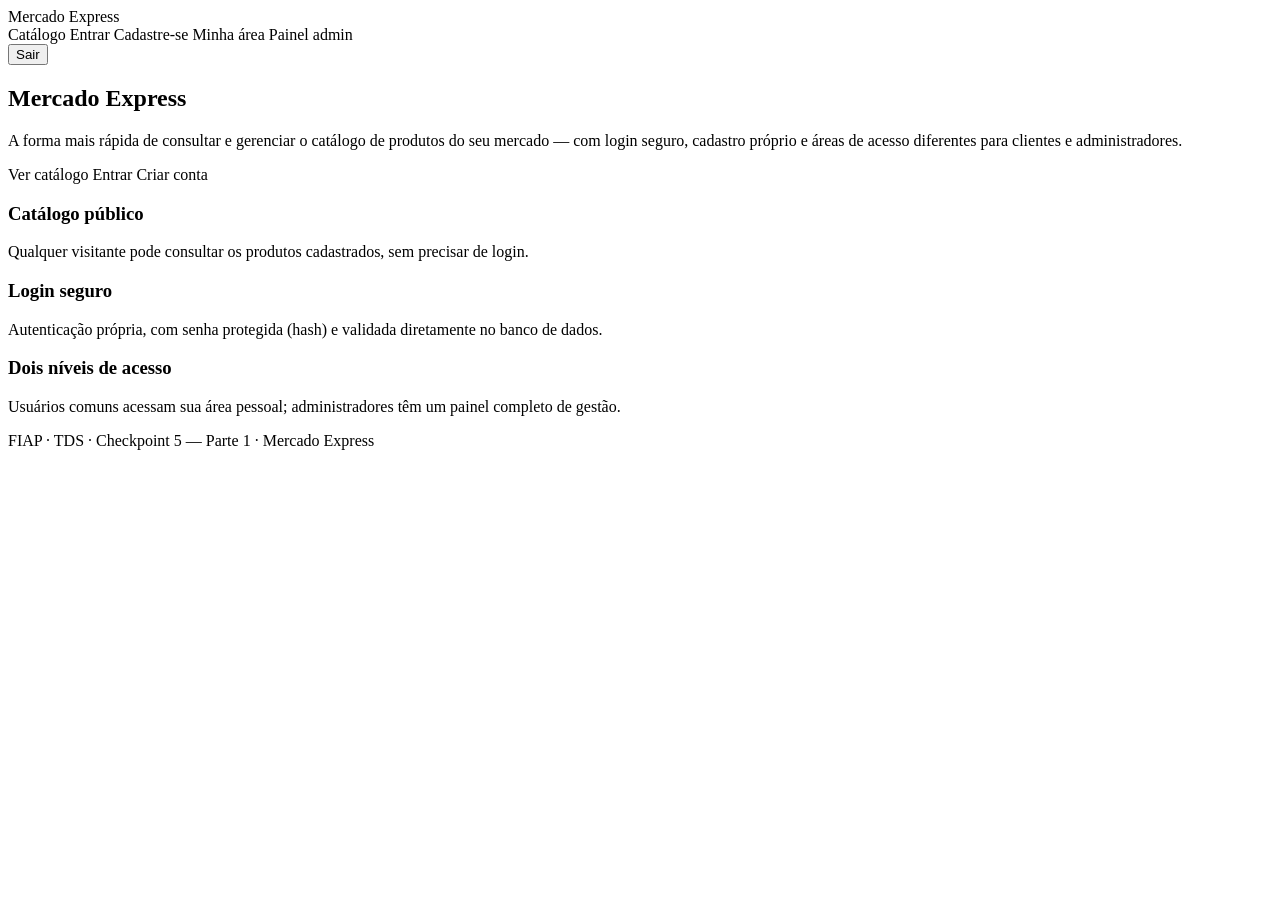
<file: mercado-express-security/target/classes/templates/index.html>
<!DOCTYPE html>
<html lang="pt-br" xmlns:th="http://www.thymeleaf.org" xmlns:sec="http://www.thymeleaf.org/extras/spring-security">
<head>
    <meta charset="UTF-8">
    <title>Mercado Express</title>
    <link rel="stylesheet" th:href="@{/css/style.css}">
</head>
<body>

<header class="topbar">
    <a class="brand" th:href="@{/}">Mercado Express</a>
    <nav>
        <a th:href="@{/mercado}">Catálogo</a>
        <a sec:authorize="!isAuthenticated()" th:href="@{/login}">Entrar</a>
        <a sec:authorize="!isAuthenticated()" th:href="@{/cadastro}">Cadastre-se</a>
        <a sec:authorize="isAuthenticated() and !hasRole('ADMIN')" th:href="@{/area}">Minha área</a>
        <a sec:authorize="hasRole('ADMIN')" th:href="@{/admin}">Painel admin</a>
        <form class="logout-form" th:action="@{/logout}" method="post">
            <button type="submit" class="logout-link">Sair</button>
        </form>
    </nav>
</header>

<section class="hero">
    <h1>Mercado Express</h1>
    <p>
        A forma mais rápida de consultar e gerenciar o catálogo de produtos do
        seu mercado — com login seguro, cadastro próprio e áreas de acesso
        diferentes para clientes e administradores.
    </p>
    <div class="hero-actions">
        <a class="btn btn-primary" th:href="@{/mercado}">Ver catálogo</a>
        <a sec:authorize="!isAuthenticated()" class="btn btn-outline" th:href="@{/login}">Entrar</a>
        <a sec:authorize="!isAuthenticated()" class="btn btn-outline" th:href="@{/cadastro}">Criar conta</a>
    </div>
</section>

<div class="container">
    <div class="features">
        <div class="feature-card">
            <h3>Catálogo público</h3>
            <p>Qualquer visitante pode consultar os produtos cadastrados, sem precisar de login.</p>
        </div>
        <div class="feature-card">
            <h3>Login seguro</h3>
            <p>Autenticação própria, com senha protegida (hash) e validada diretamente no banco de dados.</p>
        </div>
        <div class="feature-card">
            <h3>Dois níveis de acesso</h3>
            <p>Usuários comuns acessam sua área pessoal; administradores têm um painel completo de gestão.</p>
        </div>
    </div>
</div>

<footer class="site-footer">
    FIAP · TDS · Checkpoint 5 — Parte 1 · Mercado Express
</footer>

</body>
</html>
</file>
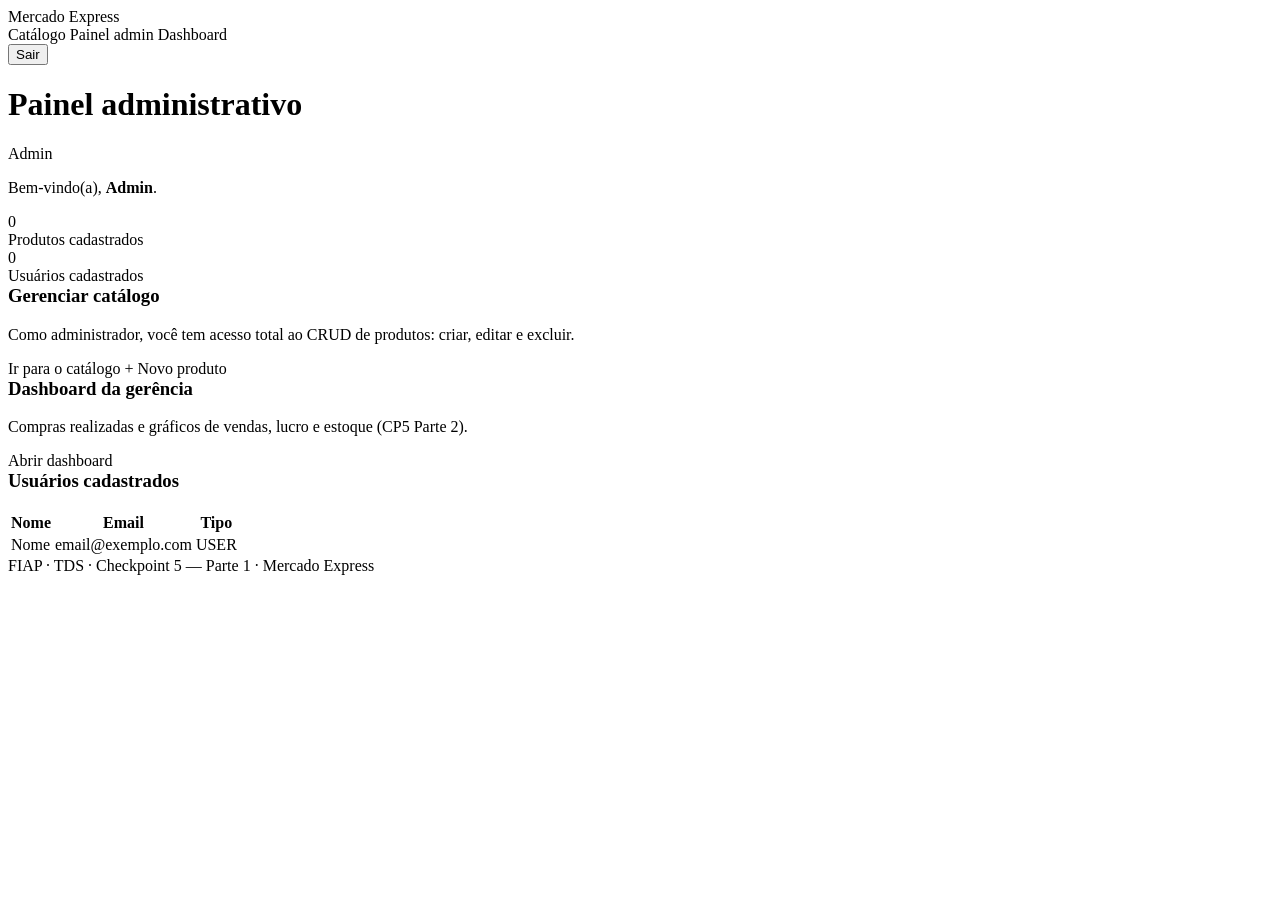
<file: mercado-express-security/target/classes/templates/admin.html>
<!DOCTYPE html>
<html lang="pt-br" xmlns:th="http://www.thymeleaf.org">
<head>
    <meta charset="UTF-8">
    <title>Painel administrativo — Mercado Express</title>
    <link rel="stylesheet" th:href="@{/css/style.css}">
</head>
<body>

<header class="topbar">
    <a class="brand" th:href="@{/}">Mercado Express</a>
    <nav>
        <a th:href="@{/mercado}">Catálogo</a>
        <a th:href="@{/admin}">Painel admin</a>
        <a th:href="@{/admin/dashboard}">Dashboard</a>
        <form class="logout-form" th:action="@{/logout}" method="post">
            <button type="submit" class="logout-link">Sair</button>
        </form>
    </nav>
</header>

<div class="container">
    <div class="page-title">
        <h1>Painel administrativo</h1>
        <span class="role-badge role-admin">Admin</span>
    </div>

    <!-- Esta é a tela de ACESSO RESTRITO (exclusiva para ROLE_ADMIN) para a
         qual um administrador é redirecionado automaticamente após o login
         (RoleBasedAuthSuccessHandler) - diferente da tela de um usuário
         comum (area.html). -->

    <p th:if="${admin != null}">
        Bem-vindo(a), <strong th:text="${admin.nome}">Admin</strong>.
    </p>

    <div class="stats-grid">
        <div class="stat-card">
            <div class="stat-value" th:text="${totalProdutos}">0</div>
            <div class="stat-label">Produtos cadastrados</div>
        </div>
        <div class="stat-card">
            <div class="stat-value" th:text="${totalUsuarios}">0</div>
            <div class="stat-label">Usuários cadastrados</div>
        </div>
    </div>

    <div class="card">
        <h3 style="margin-top:0;">Gerenciar catálogo</h3>
        <p>Como administrador, você tem acesso total ao CRUD de produtos: criar, editar e excluir.</p>
        <a class="btn btn-secondary" th:href="@{/mercado}">Ir para o catálogo</a>
        <a class="btn btn-primary" th:href="@{/mercado/novo}">+ Novo produto</a>
    </div>

    <div class="card">
        <h3 style="margin-top:0;">Dashboard da gerência</h3>
        <p>Compras realizadas e gráficos de vendas, lucro e estoque (CP5 Parte 2).</p>
        <a class="btn btn-primary" th:href="@{/admin/dashboard}">Abrir dashboard</a>
    </div>

    <div class="card">
        <h3 style="margin-top:0;">Usuários cadastrados</h3>
        <table>
            <thead>
            <tr>
                <th>Nome</th>
                <th>Email</th>
                <th>Tipo</th>
            </tr>
            </thead>
            <tbody>
            <tr th:each="u : ${usuarios}">
                <td th:text="${u.nome}">Nome</td>
                <td th:text="${u.email}">email@exemplo.com</td>
                <td>
                    <span class="role-badge"
                          th:classappend="${u.role == 'ADMIN'} ? 'role-admin' : 'role-user'"
                          th:text="${u.role}">USER</span>
                </td>
            </tr>
            </tbody>
        </table>
    </div>
</div>

<footer class="site-footer">
    FIAP · TDS · Checkpoint 5 — Parte 1 · Mercado Express
</footer>

</body>
</html>
</file>
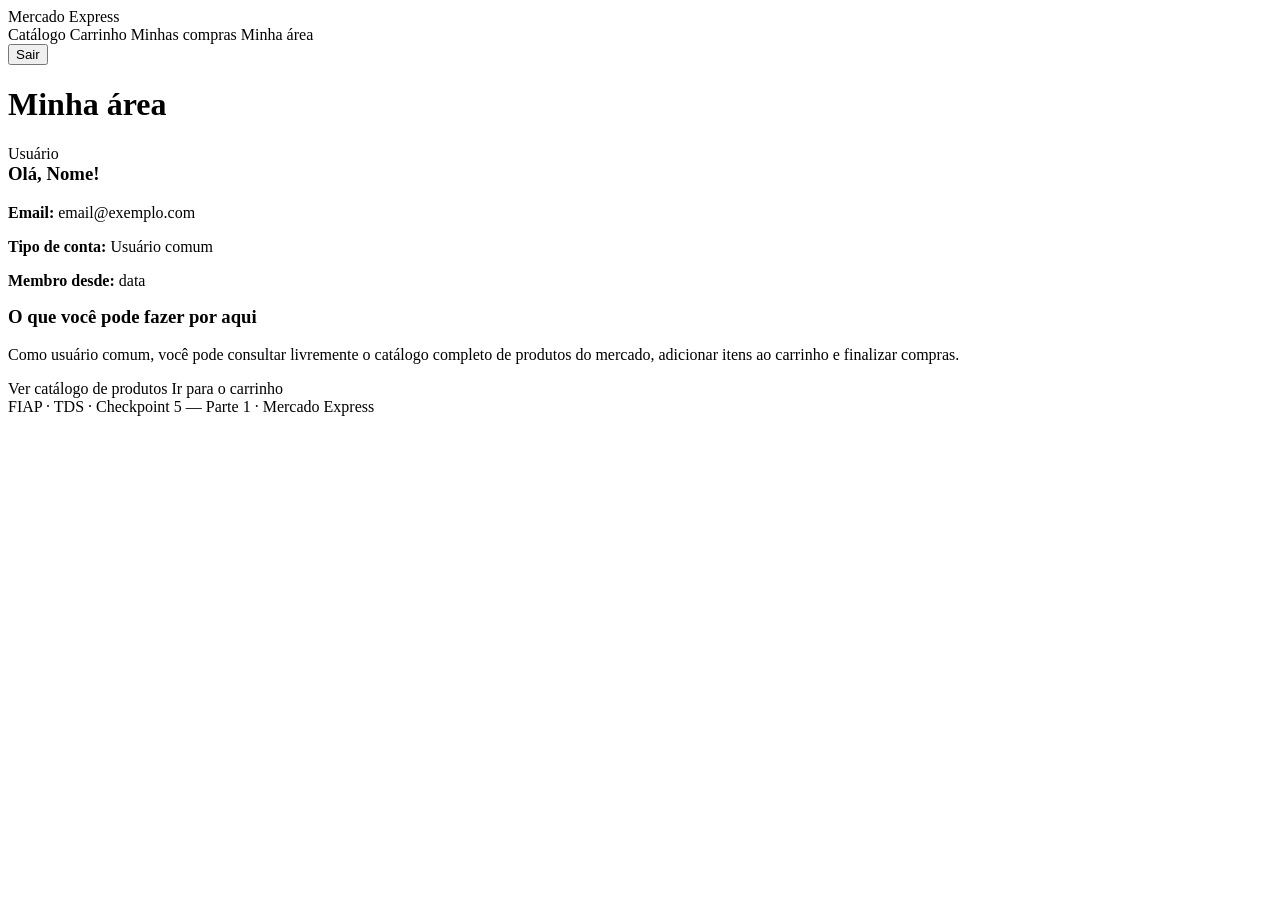
<file: mercado-express-security/target/classes/templates/area.html>
<!DOCTYPE html>
<html lang="pt-br" xmlns:th="http://www.thymeleaf.org" xmlns:sec="http://www.thymeleaf.org/extras/spring-security">
<head>
    <meta charset="UTF-8">
    <title>Minha área — Mercado Express</title>
    <link rel="stylesheet" th:href="@{/css/style.css}">
</head>
<body>

<header class="topbar">
    <a class="brand" th:href="@{/}">Mercado Express</a>
    <nav>
        <a th:href="@{/mercado}">Catálogo</a>
        <a th:href="@{/carrinho}">Carrinho</a>
        <a th:href="@{/minhas-compras}">Minhas compras</a>
        <a th:href="@{/area}">Minha área</a>
        <form class="logout-form" th:action="@{/logout}" method="post">
            <button type="submit" class="logout-link">Sair</button>
        </form>
    </nav>
</header>

<div class="container">
    <div class="page-title">
        <h1>Minha área</h1>
        <span class="role-badge role-user">Usuário</span>
    </div>

    <!-- Esta é a tela de ACESSO RESTRITO para a qual um usuário comum
         (ROLE_USER) é redirecionado automaticamente após o login, conforme
         definido em RoleBasedAuthSuccessHandler. -->

    <div class="card" th:if="${usuario != null}">
        <h3 style="margin-top:0;">Olá, <span th:text="${usuario.nome}">Nome</span>!</h3>
        <p><strong>Email:</strong> <span th:text="${usuario.email}">email@exemplo.com</span></p>
        <p><strong>Tipo de conta:</strong> Usuário comum</p>
        <p th:if="${usuario.dataCadastro != null}">
            <strong>Membro desde:</strong>
            <span th:text="${#temporals.format(usuario.dataCadastro, 'dd/MM/yyyy HH:mm')}">data</span>
        </p>
    </div>

    <div class="card">
        <h3 style="margin-top:0;">O que você pode fazer por aqui</h3>
        <p>Como usuário comum, você pode consultar livremente o catálogo completo de produtos do mercado, adicionar itens ao carrinho e finalizar compras.</p>
        <a class="btn btn-secondary" th:href="@{/mercado}">Ver catálogo de produtos</a>
        <a class="btn btn-primary" th:href="@{/carrinho}">Ir para o carrinho</a>
    </div>
</div>

<footer class="site-footer">
    FIAP · TDS · Checkpoint 5 — Parte 1 · Mercado Express
</footer>

</body>
</html>
</file>
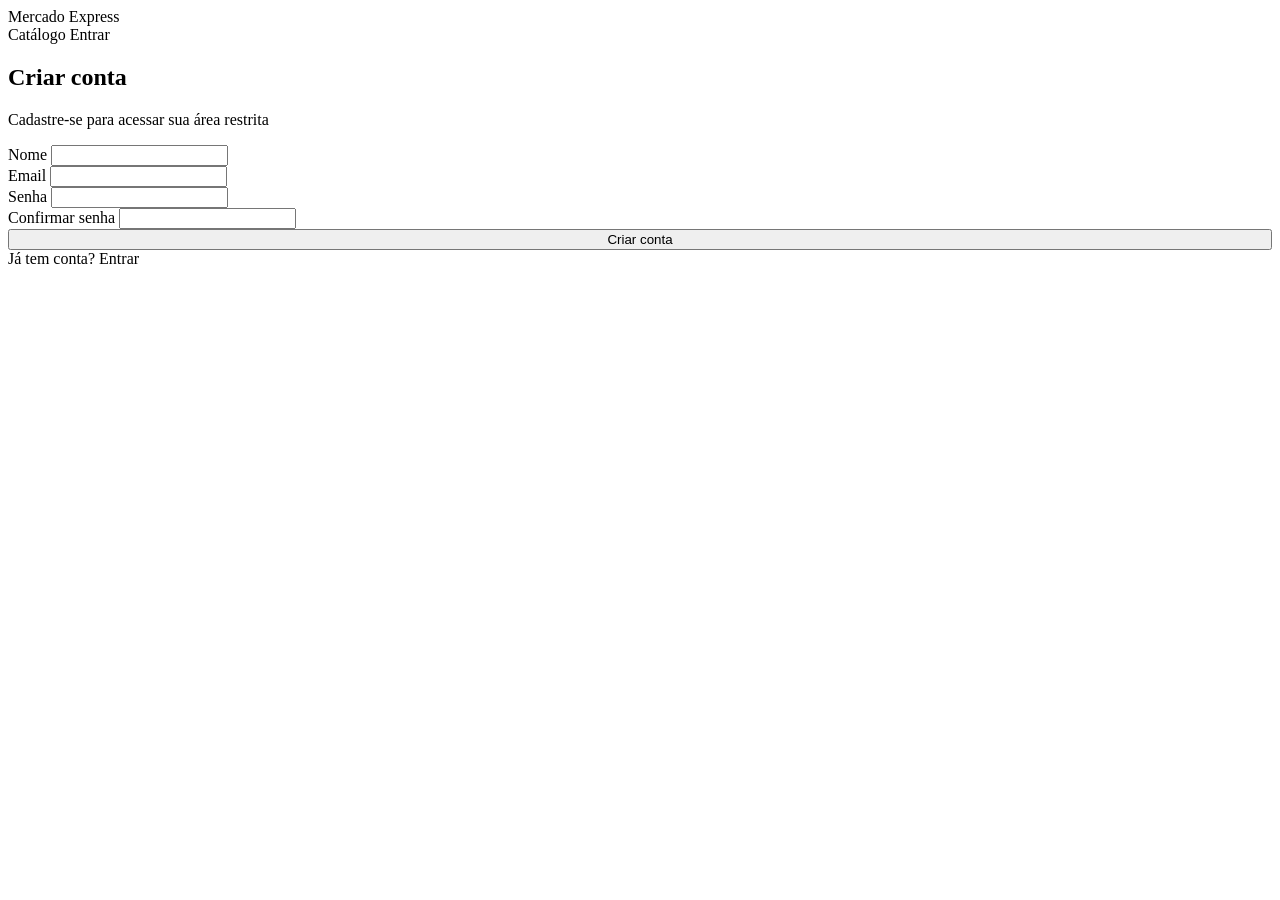
<file: mercado-express-security/target/classes/templates/cadastro.html>
<!DOCTYPE html>
<html lang="pt-br" xmlns:th="http://www.thymeleaf.org">
<head>
    <meta charset="UTF-8">
    <title>Criar conta — Mercado Express</title>
    <link rel="stylesheet" th:href="@{/css/style.css}">
</head>
<body>

<header class="topbar">
    <a class="brand" th:href="@{/}">Mercado Express</a>
    <nav>
        <a th:href="@{/mercado}">Catálogo</a>
        <a th:href="@{/login}">Entrar</a>
    </nav>
</header>

<div class="auth-wrapper">
    <div class="auth-card">
        <h2>Criar conta</h2>
        <p class="subtitle">Cadastre-se para acessar sua área restrita</p>

        <form th:action="@{/cadastro}" th:object="${cadastroForm}" method="post">
            <div class="form-group">
                <label for="nome">Nome</label>
                <input type="text" id="nome" th:field="*{nome}">
                <div class="field-error" th:if="${#fields.hasErrors('nome')}" th:errors="*{nome}"></div>
            </div>

            <div class="form-group">
                <label for="email">Email</label>
                <input type="email" id="email" th:field="*{email}">
                <div class="field-error" th:if="${#fields.hasErrors('email')}" th:errors="*{email}"></div>
            </div>

            <div class="form-group">
                <label for="senha">Senha</label>
                <input type="password" id="senha" th:field="*{senha}">
                <div class="field-error" th:if="${#fields.hasErrors('senha')}" th:errors="*{senha}"></div>
            </div>

            <div class="form-group">
                <label for="confirmarSenha">Confirmar senha</label>
                <input type="password" id="confirmarSenha" th:field="*{confirmarSenha}">
                <div class="field-error" th:if="${#fields.hasErrors('confirmarSenha')}" th:errors="*{confirmarSenha}"></div>
            </div>

            <button type="submit" class="btn btn-primary" style="width:100%;">Criar conta</button>
        </form>

        <div class="auth-footer">
            Já tem conta? <a th:href="@{/login}">Entrar</a>
        </div>
    </div>
</div>

</body>
</html>
</file>
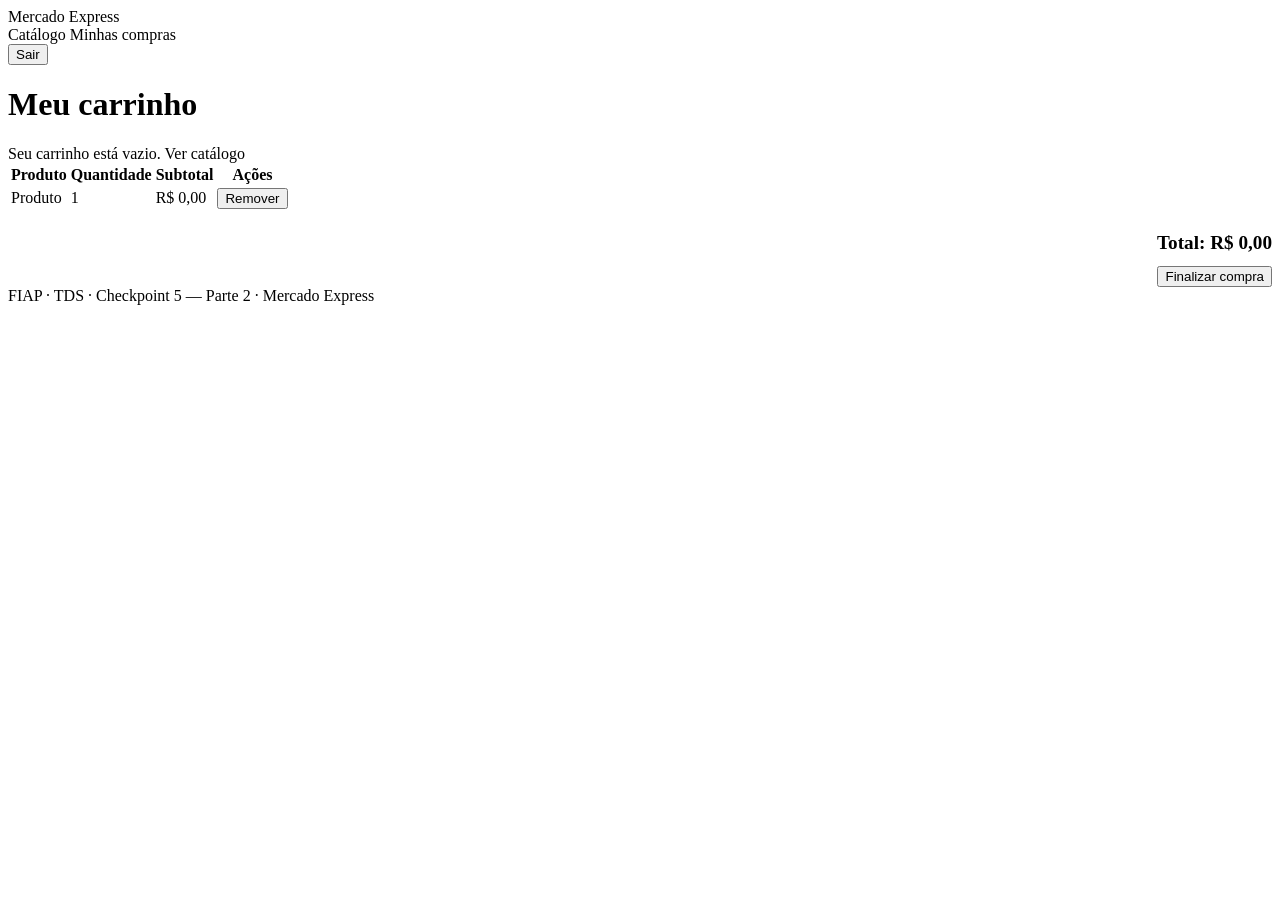
<file: mercado-express-security/target/classes/templates/carrinho.html>
<!DOCTYPE html>
<html lang="pt-br" xmlns:th="http://www.thymeleaf.org">
<head>
    <meta charset="UTF-8">
    <title>Carrinho — Mercado Express</title>
    <link rel="stylesheet" th:href="@{/css/style.css}">
</head>
<body>

<header class="topbar">
    <a class="brand" th:href="@{/}">Mercado Express</a>
    <nav>
        <a th:href="@{/mercado}">Catálogo</a>
        <a th:href="@{/minhas-compras}">Minhas compras</a>
        <form class="logout-form" th:action="@{/logout}" method="post">
            <button type="submit" class="logout-link">Sair</button>
        </form>
    </nav>
</header>

<div class="container">
    <div class="page-title">
        <h1>Meu carrinho</h1>
    </div>

    <div class="alert alert-error" th:if="${mensagemErro}" th:text="${mensagemErro}"></div>

    <div th:if="${#lists.isEmpty(itens)}" class="empty-state">
        Seu carrinho está vazio. <a th:href="@{/mercado}">Ver catálogo</a>
    </div>

    <table th:unless="${#lists.isEmpty(itens)}">
        <thead>
        <tr>
            <th>Produto</th>
            <th>Quantidade</th>
            <th>Subtotal</th>
            <th>Ações</th>
        </tr>
        </thead>
        <tbody>
        <tr th:each="item : ${itens}">
            <td th:text="${item.produto.nome}">Produto</td>
            <td th:text="${item.quantidade}">1</td>
            <td th:text="${'R$ ' + #numbers.formatDecimal(item.subtotal, 1, 2)}">R$ 0,00</td>
            <td>
                <form method="post" th:action="@{/carrinho/remover/{id}(id=${item.produto.id})}" style="display:inline;">
                    <button type="submit" class="btn btn-danger btn-sm">Remover</button>
                </form>
            </td>
        </tr>
        </tbody>
    </table>

    <div class="card" th:unless="${#lists.isEmpty(itens)}" style="text-align:right; margin-top:20px;">
        <p style="font-size:1.2rem; margin:0 0 12px 0;">
            <strong>Total: <span th:text="${'R$ ' + #numbers.formatDecimal(total, 1, 2)}">R$ 0,00</span></strong>
        </p>
        <form method="post" th:action="@{/carrinho/finalizar}">
            <button type="submit" class="btn btn-primary">Finalizar compra</button>
        </form>
    </div>
</div>

<footer class="site-footer">
    FIAP · TDS · Checkpoint 5 — Parte 2 · Mercado Express
</footer>

</body>
</html>
</file>
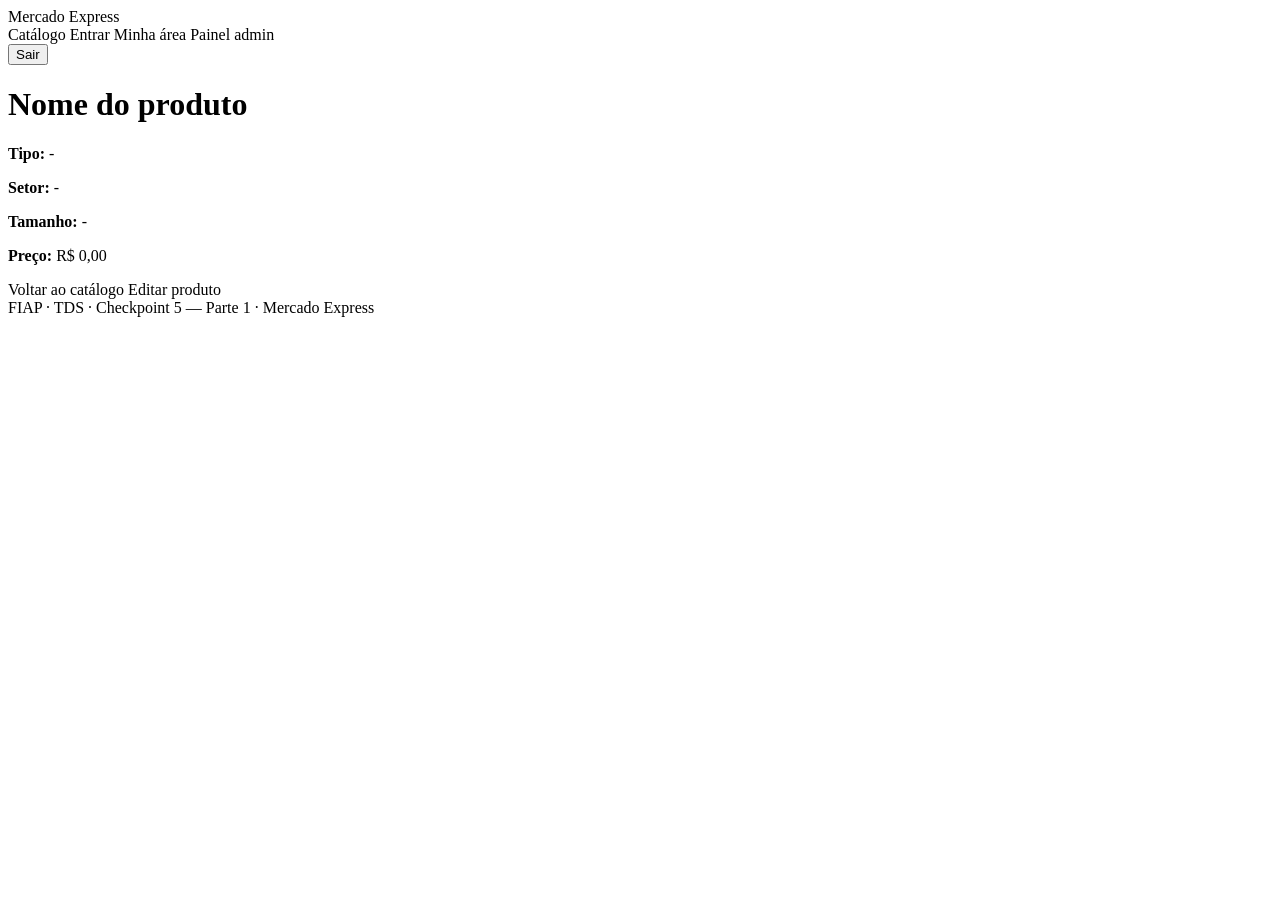
<file: mercado-express-security/target/classes/templates/detalhe.html>
<!DOCTYPE html>
<html lang="pt-br" xmlns:th="http://www.thymeleaf.org" xmlns:sec="http://www.thymeleaf.org/extras/spring-security">
<head>
    <meta charset="UTF-8">
    <title th:text="${produto.nome} + ' — Mercado Express'">Produto — Mercado Express</title>
    <link rel="stylesheet" th:href="@{/css/style.css}">
</head>
<body>

<header class="topbar">
    <a class="brand" th:href="@{/}">Mercado Express</a>
    <nav>
        <a th:href="@{/mercado}">Catálogo</a>
        <a sec:authorize="!isAuthenticated()" th:href="@{/login}">Entrar</a>
        <a sec:authorize="isAuthenticated() and !hasRole('ADMIN')" th:href="@{/area}">Minha área</a>
        <a sec:authorize="hasRole('ADMIN')" th:href="@{/admin}">Painel admin</a>
        <form class="logout-form" th:action="@{/logout}" method="post">
            <button type="submit" class="logout-link">Sair</button>
        </form>
    </nav>
</header>

<div class="container">
    <div class="page-title">
        <h1 th:text="${produto.nome}">Nome do produto</h1>
    </div>

    <div class="card">
        <p><strong>Tipo:</strong> <span th:text="${produto.tipo}">-</span></p>
        <p><strong>Setor:</strong> <span th:text="${produto.setor}">-</span></p>
        <p><strong>Tamanho:</strong> <span th:text="${produto.tamanho}">-</span></p>
        <p><strong>Preço:</strong>
            <span th:text="${'R$ ' + #numbers.formatDecimal(produto.preco, 1, 2)}">R$ 0,00</span>
        </p>
    </div>

    <a class="btn btn-secondary" th:href="@{/mercado}">Voltar ao catálogo</a>
    <a sec:authorize="hasRole('ADMIN')" class="btn btn-primary"
       th:href="@{/mercado/{id}/editar(id=${produto.id})}">Editar produto</a>
</div>

<footer class="site-footer">
    FIAP · TDS · Checkpoint 5 — Parte 1 · Mercado Express
</footer>

</body>
</html>
</file>
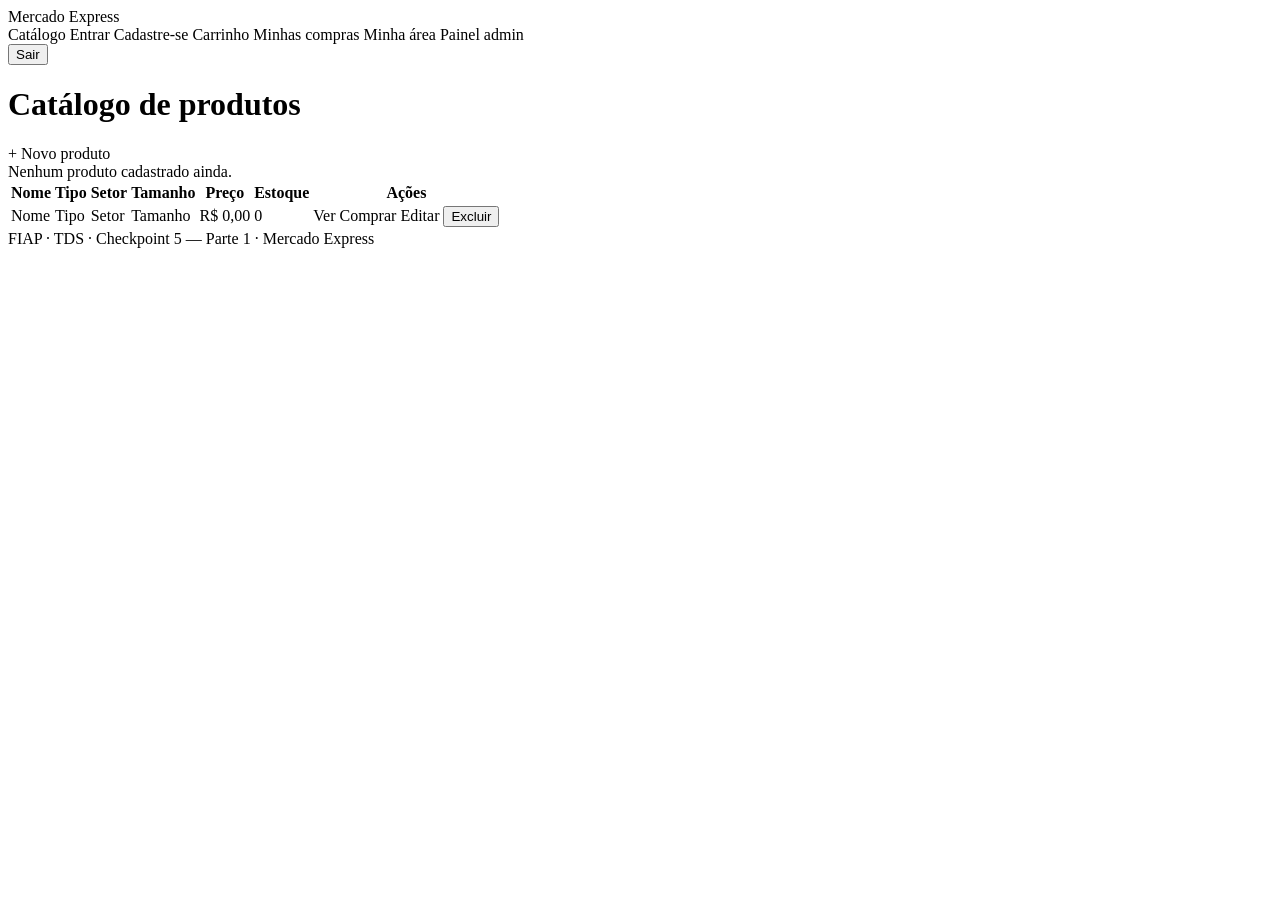
<file: mercado-express-security/target/classes/templates/list.html>
<!DOCTYPE html>
<html lang="pt-br" xmlns:th="http://www.thymeleaf.org" xmlns:sec="http://www.thymeleaf.org/extras/spring-security">
<head>
    <meta charset="UTF-8">
    <title>Catálogo — Mercado Express</title>
    <link rel="stylesheet" th:href="@{/css/style.css}">
</head>
<body>

<header class="topbar">
    <a class="brand" th:href="@{/}">Mercado Express</a>
    <nav>
        <a th:href="@{/mercado}">Catálogo</a>
        <a sec:authorize="!isAuthenticated()" th:href="@{/login}">Entrar</a>
        <a sec:authorize="!isAuthenticated()" th:href="@{/cadastro}">Cadastre-se</a>
        <a sec:authorize="isAuthenticated()" th:href="@{/carrinho}">Carrinho</a>
        <a sec:authorize="isAuthenticated()" th:href="@{/minhas-compras}">Minhas compras</a>
        <a sec:authorize="isAuthenticated() and !hasRole('ADMIN')" th:href="@{/area}">Minha área</a>
        <a sec:authorize="hasRole('ADMIN')" th:href="@{/admin}">Painel admin</a>
        <form class="logout-form" th:action="@{/logout}" method="post">
            <button type="submit" class="logout-link">Sair</button>
        </form>
    </nav>
</header>

<div class="container">
    <div class="page-title">
        <h1>Catálogo de produtos</h1>
        <a sec:authorize="hasRole('ADMIN')" class="btn btn-primary" th:href="@{/mercado/novo}">+ Novo produto</a>
    </div>

    <div class="alert alert-success" th:if="${mensagemSucesso}" th:text="${mensagemSucesso}"></div>

    <div th:if="${#lists.isEmpty(produtos)}" class="empty-state">
        Nenhum produto cadastrado ainda.
    </div>

    <table th:unless="${#lists.isEmpty(produtos)}">
        <thead>
        <tr>
            <th>Nome</th>
            <th>Tipo</th>
            <th>Setor</th>
            <th>Tamanho</th>
            <th>Preço</th>
            <th>Estoque</th>
            <th>Ações</th>
        </tr>
        </thead>
        <tbody>
        <tr th:each="produto : ${produtos}">
            <td th:text="${produto.nome}">Nome</td>
            <td th:text="${produto.tipo}">Tipo</td>
            <td th:text="${produto.setor}">Setor</td>
            <td th:text="${produto.tamanho}">Tamanho</td>
            <td th:text="${'R$ ' + #numbers.formatDecimal(produto.preco, 1, 2)}">R$ 0,00</td>
            <td th:text="${produto.estoque}">0</td>
            <td class="actions-cell">
                <a class="btn btn-secondary btn-sm" th:href="@{/mercado/{id}(id=${produto.id})}">Ver</a>
                <a sec:authorize="isAuthenticated()" class="btn btn-primary btn-sm"
                   th:href="@{/carrinho/adicionar/{id}(id=${produto.id})}">Comprar</a>
                <a sec:authorize="hasRole('ADMIN')" class="btn btn-secondary btn-sm"
                   th:href="@{/mercado/{id}/editar(id=${produto.id})}">Editar</a>
                <form sec:authorize="hasRole('ADMIN')" method="post"
                      th:action="@{/mercado/{id}/excluir(id=${produto.id})}"
                      onsubmit="return confirm('Tem certeza que deseja excluir este produto?');"
                      style="display:inline;">
                    <button type="submit" class="btn btn-danger btn-sm">Excluir</button>
                </form>
            </td>
        </tr>
        </tbody>
    </table>
</div>

<footer class="site-footer">
    FIAP · TDS · Checkpoint 5 — Parte 1 · Mercado Express
</footer>

</body>
</html>
</file>
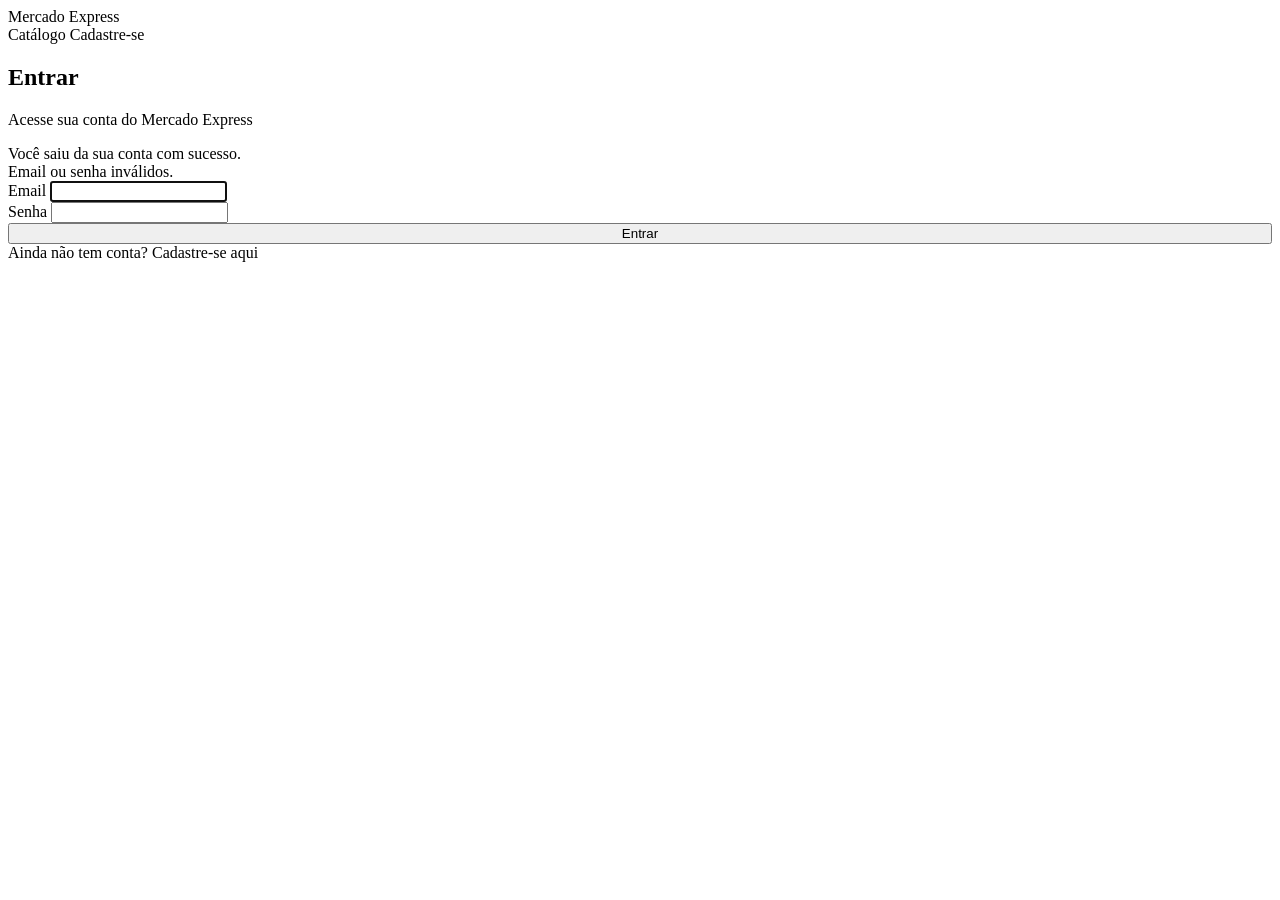
<file: mercado-express-security/target/classes/templates/login.html>
<!DOCTYPE html>
<html lang="pt-br" xmlns:th="http://www.thymeleaf.org">
<head>
    <meta charset="UTF-8">
    <title>Entrar — Mercado Express</title>
    <link rel="stylesheet" th:href="@{/css/style.css}">
</head>
<body>

<header class="topbar">
    <a class="brand" th:href="@{/}">Mercado Express</a>
    <nav>
        <a th:href="@{/mercado}">Catálogo</a>
        <a th:href="@{/cadastro}">Cadastre-se</a>
    </nav>
</header>

<div class="auth-wrapper">
    <div class="auth-card">
        <h2>Entrar</h2>
        <p class="subtitle">Acesse sua conta do Mercado Express</p>

        <!-- Esta é a nossa página de login própria: o Spring Security está
             configurado (SecurityConfig.loginPage("/login")) para usar esta
             tela no lugar da página padrão gerada automaticamente. -->

        <div class="alert alert-success" th:if="${param.logout}">
            Você saiu da sua conta com sucesso.
        </div>
        <div class="alert alert-success" th:if="${cadastroSucesso}" th:text="${cadastroSucesso}"></div>
        <div class="alert alert-error" th:if="${param.error}">
            Email ou senha inválidos.
        </div>

        <form th:action="@{/login}" method="post">
            <div class="form-group">
                <label for="username">Email</label>
                <input type="email" id="username" name="username" required autofocus>
            </div>
            <div class="form-group">
                <label for="password">Senha</label>
                <input type="password" id="password" name="password" required>
            </div>
            <button type="submit" class="btn btn-primary" style="width:100%;">Entrar</button>
        </form>

        <div class="auth-footer">
            Ainda não tem conta? <a th:href="@{/cadastro}">Cadastre-se aqui</a>
        </div>
    </div>
</div>

</body>
</html>
</file>
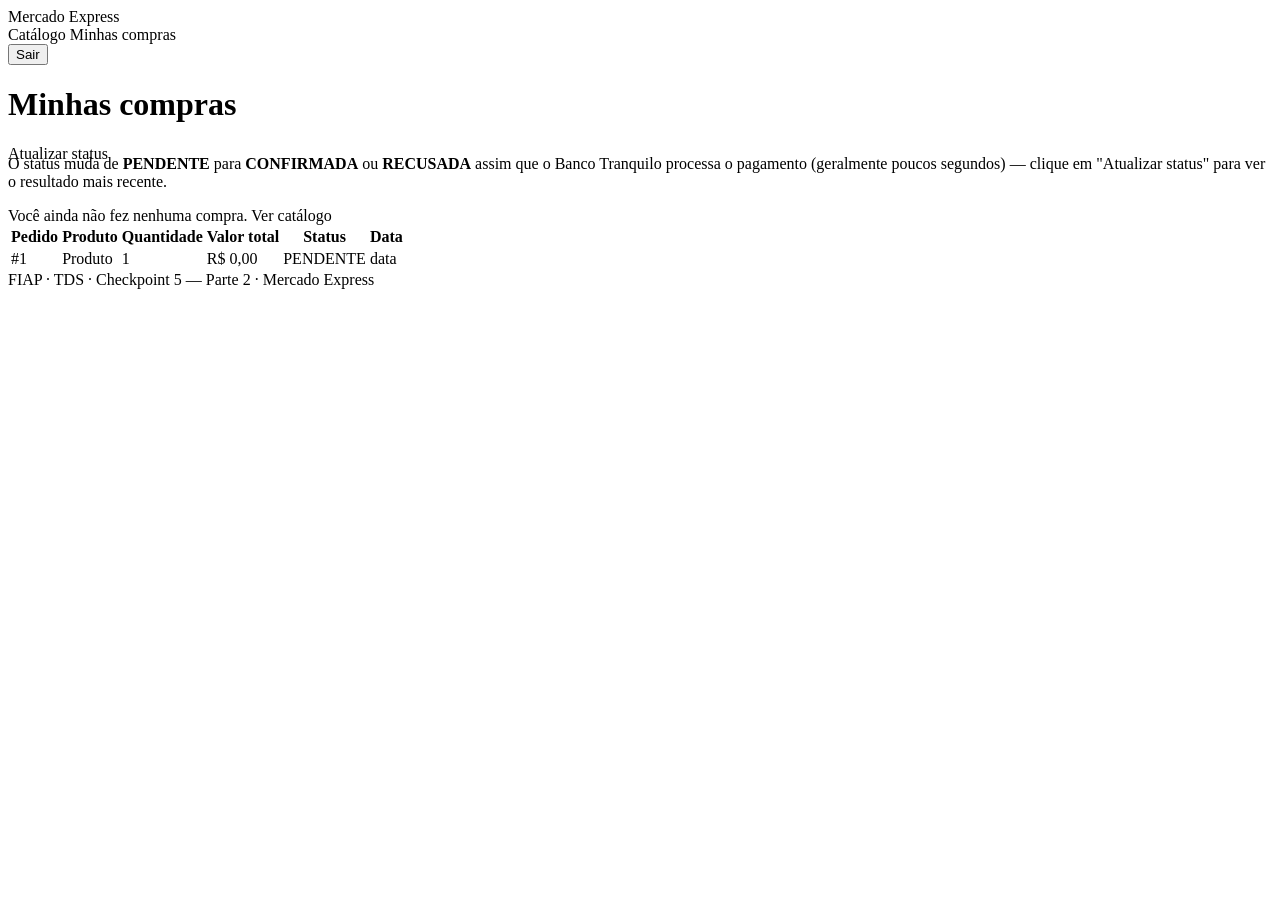
<file: mercado-express-security/target/classes/templates/minhas-compras.html>
<!DOCTYPE html>
<html lang="pt-br" xmlns:th="http://www.thymeleaf.org">
<head>
    <meta charset="UTF-8">
    <title>Minhas compras — Mercado Express</title>
    <link rel="stylesheet" th:href="@{/css/style.css}">
</head>
<body>

<header class="topbar">
    <a class="brand" th:href="@{/}">Mercado Express</a>
    <nav>
        <a th:href="@{/mercado}">Catálogo</a>
        <a th:href="@{/minhas-compras}">Minhas compras</a>
        <form class="logout-form" th:action="@{/logout}" method="post">
            <button type="submit" class="logout-link">Sair</button>
        </form>
    </nav>
</header>

<div class="container">
    <div class="page-title">
        <h1>Minhas compras</h1>
        <a class="btn btn-secondary btn-sm" th:href="@{/minhas-compras}">Atualizar status</a>
    </div>

    <div class="alert alert-success" th:if="${mensagemSucesso}" th:text="${mensagemSucesso}"></div>

    <p style="color:var(--text-muted); margin-top:-8px;">
        O status muda de <strong>PENDENTE</strong> para <strong>CONFIRMADA</strong> ou <strong>RECUSADA</strong>
        assim que o Banco Tranquilo processa o pagamento (geralmente poucos segundos) — clique em "Atualizar status"
        para ver o resultado mais recente.
    </p>

    <div th:if="${#lists.isEmpty(compras)}" class="empty-state">
        Você ainda não fez nenhuma compra. <a th:href="@{/mercado}">Ver catálogo</a>
    </div>

    <table th:unless="${#lists.isEmpty(compras)}">
        <thead>
        <tr>
            <th>Pedido</th>
            <th>Produto</th>
            <th>Quantidade</th>
            <th>Valor total</th>
            <th>Status</th>
            <th>Data</th>
        </tr>
        </thead>
        <tbody>
        <tr th:each="compra : ${compras}">
            <td th:text="${'#' + compra.id}">#1</td>
            <td th:text="${compra.produto.nome}">Produto</td>
            <td th:text="${compra.quantidade}">1</td>
            <td th:text="${'R$ ' + #numbers.formatDecimal(compra.valorTotal, 1, 2)}">R$ 0,00</td>
            <td>
                <span class="status-badge"
                      th:classappend="${compra.status.name() == 'PENDENTE'} ? 'status-pendente' : (${compra.status.name() == 'CONFIRMADA'} ? 'status-confirmada' : 'status-recusada')"
                      th:text="${compra.status}">PENDENTE</span>
            </td>
            <td th:text="${#temporals.format(compra.dataCompra, 'dd/MM/yyyy HH:mm')}">data</td>
        </tr>
        </tbody>
    </table>
</div>

<footer class="site-footer">
    FIAP · TDS · Checkpoint 5 — Parte 2 · Mercado Express
</footer>

</body>
</html>
</file>
